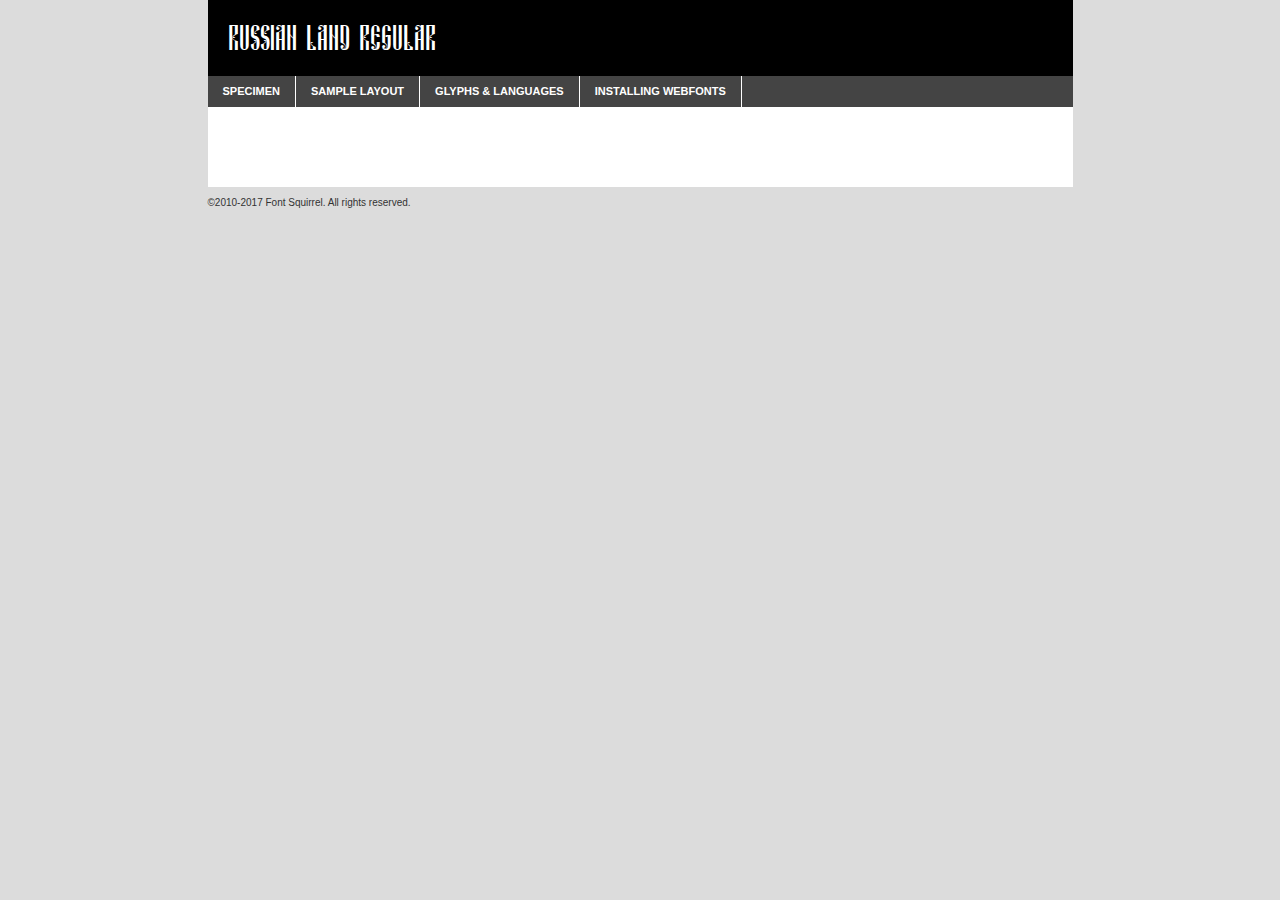
<file: src/fonts/russianland-demo.html>
<!DOCTYPE html PUBLIC "-//W3C//DTD XHTML 1.0 Transitional//EN"
        "http://www.w3.org/TR/xhtml1/DTD/xhtml1-transitional.dtd">

<html xmlns="http://www.w3.org/1999/xhtml" xml:lang="en" lang="en">
<head>
    <meta http-equiv="Content-Type" content="text/html; charset=utf-8"/>
    <script src="http://ajax.googleapis.com/ajax/libs/jquery/1.7.2/jquery.min.js" type="text/javascript" charset="utf-8"></script>
    <script type="text/javascript">
		(function($) {
			$.fn.easyTabs = function(option) {
				var param = jQuery.extend({ fadeSpeed: 'fast', defaultContent: 1, activeClass: 'active' }, option);
				$(this).each(function() {
					var thisId = '#' + this.id;
					if ( param.defaultContent == '' )
					{
						param.defaultContent = 1;
					}
					if ( typeof param.defaultContent == 'number' )
					{
						var defaultTab = $(thisId + ' .tabs li:eq(' + (param.defaultContent - 1) + ') a').attr('href').substr(1);
					}
					else
					{
						var defaultTab = param.defaultContent;
					}
					$(thisId + ' .tabs li a').each(function() {
						var tabToHide = $(this).attr('href').substr(1);
						$('#' + tabToHide).addClass('easytabs-tab-content');
					});
					hideAll();
					changeContent(defaultTab);

					function hideAll() {$(thisId + ' .easytabs-tab-content').hide();}

					function changeContent(tabId)
					{
						hideAll();
						$(thisId + ' .tabs li').removeClass(param.activeClass);
						$(thisId + ' .tabs li a[href=#' + tabId + ']').closest('li').addClass(param.activeClass);
						if ( param.fadeSpeed != 'none' )
						{
							$(thisId + ' #' + tabId).fadeIn(param.fadeSpeed);
						}
						else
						{
							$(thisId + ' #' + tabId).show();
						}
					}

					$(thisId + ' .tabs li').click(function() {
						var tabId = $(this).find('a').attr('href').substr(1);
						changeContent(tabId);
						return false;
					});
				});
			}
		})(jQuery);
    </script>
    <link rel="stylesheet" href="specimen_files/specimen_stylesheet.css" type="text/css" charset="utf-8"/>
    <link rel="stylesheet" href="stylesheet.css" type="text/css" charset="utf-8"/>

    <style type="text/css">
        		body {
			font-family: 'russian_landregular';
        		}

            </style>

    <title>Russian Land Regular Specimen</title>


    <script type="text/javascript" charset="utf-8">
		$(document).ready(function() {
			$('#container').easyTabs({ defaultContent: 1 });
		});
    </script>
</head>

<body>
<div id="container">
    <div id="header">
		Russian Land Regular    </div>
    <ul class="tabs">
        <li><a href="#specimen">Specimen</a></li>
        <li><a href="#layout">Sample Layout</a></li>
		        <li><a href="#glyphs">Glyphs &amp; Languages</a></li>
        <li><a href="#installing">Installing Webfonts</a></li>

    </ul>

    <div id="main_content">


        <div id="specimen">

            <div class="section">
                <div class="grid12 firstcol">
                    <div class="huge">AaBb</div>
                </div>
            </div>

            <div class="section">
                <div class="glyph_range">A&#x200B;B&#x200b;C&#x200b;D&#x200b;E&#x200b;F&#x200b;G&#x200b;H&#x200b;I&#x200b;J&#x200b;K&#x200b;L&#x200b;M&#x200b;N&#x200b;O&#x200b;P&#x200b;Q&#x200b;R&#x200b;S&#x200b;T&#x200b;U&#x200b;V&#x200b;W&#x200b;X&#x200b;Y&#x200b;Z&#x200b;a&#x200b;b&#x200b;c&#x200b;d&#x200b;e&#x200b;f&#x200b;g&#x200b;h&#x200b;i&#x200b;j&#x200b;k&#x200b;l&#x200b;m&#x200b;n&#x200b;o&#x200b;p&#x200b;q&#x200b;r&#x200b;s&#x200b;t&#x200b;u&#x200b;v&#x200b;w&#x200b;x&#x200b;y&#x200b;z&#x200b;1&#x200b;2&#x200b;3&#x200b;4&#x200b;5&#x200b;6&#x200b;7&#x200b;8&#x200b;9&#x200b;0&#x200b;&amp;&#x200b;.&#x200b;,&#x200b;?&#x200b;!&#x200b;&#64;&#x200b;(&#x200b;)&#x200b;#&#x200b;$&#x200b;%&#x200b;*&#x200b;+&#x200b;-&#x200b;=&#x200b;:&#x200b;;</div>
            </div>
            <div class="section">
                <div class="grid12 firstcol">
                    <table class="sample_table">
                        <tr>
                            <td>10</td>
                            <td class="size10">abcdefghijklmnopqrstuvwxyzABCDEFGHIJKLMNOPQRSTUVWXYZ0123456789abcdefghijklmnopqrstuvwxyzABCDEFGHIJKLMNOPQRSTUVWXYZ0123456789abcdefghijklmnopqrstuvwxyzABCDEFGHIJKLMNOPQRSTUVWXYZ</td>
                        </tr>
                        <tr>
                            <td>11</td>
                            <td class="size11">abcdefghijklmnopqrstuvwxyzABCDEFGHIJKLMNOPQRSTUVWXYZ0123456789abcdefghijklmnopqrstuvwxyzABCDEFGHIJKLMNOPQRSTUVWXYZ0123456789abcdefghijklmnopqrstuvwxyzABCDEFGHIJKLMNOPQRSTUVWXYZ</td>
                        </tr>
                        <tr>
                            <td>12</td>
                            <td class="size12">abcdefghijklmnopqrstuvwxyzABCDEFGHIJKLMNOPQRSTUVWXYZ0123456789abcdefghijklmnopqrstuvwxyzABCDEFGHIJKLMNOPQRSTUVWXYZ0123456789abcdefghijklmnopqrstuvwxyzABCDEFGHIJKLMNOPQRSTUVWXYZ</td>
                        </tr>
                        <tr>
                            <td>13</td>
                            <td class="size13">abcdefghijklmnopqrstuvwxyzABCDEFGHIJKLMNOPQRSTUVWXYZ0123456789abcdefghijklmnopqrstuvwxyzABCDEFGHIJKLMNOPQRSTUVWXYZ0123456789abcdefghijklmnopqrstuvwxyzABCDEFGHIJKLMNOPQRSTUVWXYZ</td>
                        </tr>
                        <tr>
                            <td>14</td>
                            <td class="size14">abcdefghijklmnopqrstuvwxyzABCDEFGHIJKLMNOPQRSTUVWXYZ0123456789abcdefghijklmnopqrstuvwxyzABCDEFGHIJKLMNOPQRSTUVWXYZ0123456789abcdefghijklmnopqrstuvwxyzABCDEFGHIJKLMNOPQRSTUVWXYZ</td>
                        </tr>
                        <tr>
                            <td>16</td>
                            <td class="size16">abcdefghijklmnopqrstuvwxyzABCDEFGHIJKLMNOPQRSTUVWXYZ0123456789abcdefghijklmnopqrstuvwxyzABCDEFGHIJKLMNOPQRSTUVWXYZ</td>
                        </tr>
                        <tr>
                            <td>18</td>
                            <td class="size18">abcdefghijklmnopqrstuvwxyzABCDEFGHIJKLMNOPQRSTUVWXYZ0123456789abcdefghijklmnopqrstuvwxyzABCDEFGHIJKLMNOPQRSTUVWXYZ</td>
                        </tr>
                        <tr>
                            <td>20</td>
                            <td class="size20">abcdefghijklmnopqrstuvwxyzABCDEFGHIJKLMNOPQRSTUVWXYZ0123456789abcdefghijklmnopqrstuvwxyzABCDEFGHIJKLMNOPQRSTUVWXYZ</td>
                        </tr>
                        <tr>
                            <td>24</td>
                            <td class="size24">abcdefghijklmnopqrstuvwxyzABCDEFGHIJKLMNOPQRSTUVWXYZ0123456789abcdefghijklmnopqrstuvwxyzABCDEFGHIJKLMNOPQRSTUVWXYZ</td>
                        </tr>
                        <tr>
                            <td>30</td>
                            <td class="size30">abcdefghijklmnopqrstuvwxyzABCDEFGHIJKLMNOPQRSTUVWXYZ0123456789abcdefghijklmnopqrstuvwxyzABCDEFGHIJKLMNOPQRSTUVWXYZ</td>
                        </tr>
                        <tr>
                            <td>36</td>
                            <td class="size36">abcdefghijklmnopqrstuvwxyzABCDEFGHIJKLMNOPQRSTUVWXYZ0123456789abcdefghijklmnopqrstuvwxyzABCDEFGHIJKLMNOPQRSTUVWXYZ</td>
                        </tr>
                        <tr>
                            <td>48</td>
                            <td class="size48">abcdefghijklmnopqrstuvwxyzABCDEFGHIJKLMNOPQRSTUVWXYZ0123456789abcdefghijklmnopqrstuvwxyzABCDEFGHIJKLMNOPQRSTUVWXYZ</td>
                        </tr>
                        <tr>
                            <td>60</td>
                            <td class="size60">abcdefghijklmnopqrstuvwxyzABCDEFGHIJKLMNOPQRSTUVWXYZ0123456789abcdefghijklmnopqrstuvwxyzABCDEFGHIJKLMNOPQRSTUVWXYZ</td>
                        </tr>
                        <tr>
                            <td>72</td>
                            <td class="size72">abcdefghijklmnopqrstuvwxyzABCDEFGHIJKLMNOPQRSTUVWXYZ0123456789abcdefghijklmnopqrstuvwxyzABCDEFGHIJKLMNOPQRSTUVWXYZ</td>
                        </tr>
                        <tr>
                            <td>90</td>
                            <td class="size90">abcdefghijklmnopqrstuvwxyzABCDEFGHIJKLMNOPQRSTUVWXYZ0123456789abcdefghijklmnopqrstuvwxyzABCDEFGHIJKLMNOPQRSTUVWXYZ</td>
                        </tr>
                    </table>

                </div>

            </div>


            <div class="section" id="bodycomparison">


                <div id="xheight">
                    <div class="fontbody">&#x25FC;&#x25FC;&#x25FC;&#x25FC;&#x25FC;&#x25FC;&#x25FC;&#x25FC;&#x25FC;&#x25FC;&#x25FC;&#x25FC;&#x25FC;&#x25FC;&#x25FC;&#x25FC;&#x25FC;&#x25FC;&#x25FC;&#x25FC;&#x25FC;&#x25FC;&#x25FC;&#x25FC;&#x25FC;&#x25FC;&#x25FC;&#x25FC;&#x25FC;&#x25FC;&#x25FC;&#x25FC;&#x25FC;&#x25FC;&#x25FC;&#x25FC;&#x25FC;&#x25FC;&#x25FC;&#x25FC;&#x25FC;&#x25FC;&#x25FC;&#x25FC;&#x25FC;&#x25FC;&#x25FC;&#x25FC;&#x25FC;&#x25FC;&#x25FC;&#x25FC;&#x25FC;&#x25FC;&#x25FC;&#x25FC;&#x25FC;&#x25FC;&#x25FC;&#x25FC;&#x25FC;&#x25FC;&#x25FC;&#x25FC;&#x25FC;&#x25FC;&#x25FC;&#x25FC;&#x25FC;&#x25FC;&#x25FC;&#x25FC;&#x25FC;&#x25FC;&#x25FC;&#x25FC;&#x25FC;&#x25FC;&#x25FC;&#x25FC;&#x25FC;&#x25FC;&#x25FC;&#x25FC;&#x25FC;&#x25FC;&#x25FC;&#x25FC;&#x25FC;&#x25FC;&#x25FC;&#x25FC;&#x25FC;&#x25FC;&#x25FC;&#x25FC;&#x25FC;&#x25FC;&#x25FC;body</div>
                    <div class="arialbody">body</div>
                    <div class="verdanabody">body</div>
                    <div class="georgiabody">body</div>
                </div>
                <div class="fontbody" style="z-index:1">
                    body<span>Russian Land Regular</span>
                </div>
                <div class="arialbody" style="z-index:1">
                    body<span>Arial</span>
                </div>
                <div class="verdanabody" style="z-index:1">
                    body<span>Verdana</span>
                </div>
                <div class="georgiabody" style="z-index:1">
                    body<span>Georgia</span>
                </div>


            </div>


            <div class="section psample psample_row1" id="">

                <div class="grid2 firstcol">
                    <p class="size10"><span>10.</span>Aenean lacinia bibendum nulla sed consectetur. Fusce dapibus, tellus ac cursus commodo, tortor mauris condimentum nibh, ut fermentum massa justo sit amet risus. Nullam id dolor id nibh ultricies vehicula ut id elit. Cum sociis natoque penatibus et magnis dis parturient montes, nascetur ridiculus mus. Nulla vitae elit libero, a pharetra augue.</p>

                </div>
                <div class="grid3">
                    <p class="size11"><span>11.</span>Aenean lacinia bibendum nulla sed consectetur. Fusce dapibus, tellus ac cursus commodo, tortor mauris condimentum nibh, ut fermentum massa justo sit amet risus. Nullam id dolor id nibh ultricies vehicula ut id elit. Cum sociis natoque penatibus et magnis dis parturient montes, nascetur ridiculus mus. Nulla vitae elit libero, a pharetra augue.</p>

                </div>
                <div class="grid3">
                    <p class="size12"><span>12.</span>Aenean lacinia bibendum nulla sed consectetur. Fusce dapibus, tellus ac cursus commodo, tortor mauris condimentum nibh, ut fermentum massa justo sit amet risus. Nullam id dolor id nibh ultricies vehicula ut id elit. Cum sociis natoque penatibus et magnis dis parturient montes, nascetur ridiculus mus. Nulla vitae elit libero, a pharetra augue.</p>

                </div>
                <div class="grid4">
                    <p class="size13"><span>13.</span>Aenean lacinia bibendum nulla sed consectetur. Fusce dapibus, tellus ac cursus commodo, tortor mauris condimentum nibh, ut fermentum massa justo sit amet risus. Nullam id dolor id nibh ultricies vehicula ut id elit. Cum sociis natoque penatibus et magnis dis parturient montes, nascetur ridiculus mus. Nulla vitae elit libero, a pharetra augue.</p>

                </div>
                <div class="white_blend"></div>

            </div>
            <div class="section psample psample_row2" id="">
                <div class="grid3 firstcol">
                    <p class="size14"><span>14.</span>Aenean lacinia bibendum nulla sed consectetur. Fusce dapibus, tellus ac cursus commodo, tortor mauris condimentum nibh, ut fermentum massa justo sit amet risus. Nullam id dolor id nibh ultricies vehicula ut id elit. Cum sociis natoque penatibus et magnis dis parturient montes, nascetur ridiculus mus. Nulla vitae elit libero, a pharetra augue.</p>

                </div>
                <div class="grid4">
                    <p class="size16"><span>16.</span>Aenean lacinia bibendum nulla sed consectetur. Fusce dapibus, tellus ac cursus commodo, tortor mauris condimentum nibh, ut fermentum massa justo sit amet risus. Nullam id dolor id nibh ultricies vehicula ut id elit. Cum sociis natoque penatibus et magnis dis parturient montes, nascetur ridiculus mus. Nulla vitae elit libero, a pharetra augue.</p>

                </div>
                <div class="grid5">
                    <p class="size18"><span>18.</span>Aenean lacinia bibendum nulla sed consectetur. Fusce dapibus, tellus ac cursus commodo, tortor mauris condimentum nibh, ut fermentum massa justo sit amet risus. Nullam id dolor id nibh ultricies vehicula ut id elit. Cum sociis natoque penatibus et magnis dis parturient montes, nascetur ridiculus mus. Nulla vitae elit libero, a pharetra augue.</p>

                </div>

                <div class="white_blend"></div>

            </div>

            <div class="section psample psample_row3" id="">
                <div class="grid5 firstcol">
                    <p class="size20"><span>20.</span>Aenean lacinia bibendum nulla sed consectetur. Fusce dapibus, tellus ac cursus commodo, tortor mauris condimentum nibh, ut fermentum massa justo sit amet risus. Nullam id dolor id nibh ultricies vehicula ut id elit. Cum sociis natoque penatibus et magnis dis parturient montes, nascetur ridiculus mus. Nulla vitae elit libero, a pharetra augue.</p>
                </div>
                <div class="grid7">
                    <p class="size24"><span>24.</span>Aenean lacinia bibendum nulla sed consectetur. Fusce dapibus, tellus ac cursus commodo, tortor mauris condimentum nibh, ut fermentum massa justo sit amet risus. Nullam id dolor id nibh ultricies vehicula ut id elit. Cum sociis natoque penatibus et magnis dis parturient montes, nascetur ridiculus mus. Nulla vitae elit libero, a pharetra augue.</p>
                </div>

                <div class="white_blend"></div>

            </div>

            <div class="section psample psample_row4" id="">
                <div class="grid12 firstcol">
                    <p class="size30"><span>30.</span>Aenean lacinia bibendum nulla sed consectetur. Fusce dapibus, tellus ac cursus commodo, tortor mauris condimentum nibh, ut fermentum massa justo sit amet risus. Nullam id dolor id nibh ultricies vehicula ut id elit. Cum sociis natoque penatibus et magnis dis parturient montes, nascetur ridiculus mus. Nulla vitae elit libero, a pharetra augue.</p>
                </div>
                <div class="white_blend"></div>

            </div>


            <div class="section psample psample_row1 fullreverse">
                <div class="grid2 firstcol">
                    <p class="size10"><span>10.</span>Aenean lacinia bibendum nulla sed consectetur. Fusce dapibus, tellus ac cursus commodo, tortor mauris condimentum nibh, ut fermentum massa justo sit amet risus. Nullam id dolor id nibh ultricies vehicula ut id elit. Cum sociis natoque penatibus et magnis dis parturient montes, nascetur ridiculus mus. Nulla vitae elit libero, a pharetra augue.</p>

                </div>
                <div class="grid3">
                    <p class="size11"><span>11.</span>Aenean lacinia bibendum nulla sed consectetur. Fusce dapibus, tellus ac cursus commodo, tortor mauris condimentum nibh, ut fermentum massa justo sit amet risus. Nullam id dolor id nibh ultricies vehicula ut id elit. Cum sociis natoque penatibus et magnis dis parturient montes, nascetur ridiculus mus. Nulla vitae elit libero, a pharetra augue.</p>

                </div>
                <div class="grid3">
                    <p class="size12"><span>12.</span>Aenean lacinia bibendum nulla sed consectetur. Fusce dapibus, tellus ac cursus commodo, tortor mauris condimentum nibh, ut fermentum massa justo sit amet risus. Nullam id dolor id nibh ultricies vehicula ut id elit. Cum sociis natoque penatibus et magnis dis parturient montes, nascetur ridiculus mus. Nulla vitae elit libero, a pharetra augue.</p>

                </div>
                <div class="grid4">
                    <p class="size13"><span>13.</span>Aenean lacinia bibendum nulla sed consectetur. Fusce dapibus, tellus ac cursus commodo, tortor mauris condimentum nibh, ut fermentum massa justo sit amet risus. Nullam id dolor id nibh ultricies vehicula ut id elit. Cum sociis natoque penatibus et magnis dis parturient montes, nascetur ridiculus mus. Nulla vitae elit libero, a pharetra augue.</p>

                </div>
                <div class="black_blend"></div>

            </div>

            <div class="section psample psample_row2 fullreverse">
                <div class="grid3 firstcol">
                    <p class="size14"><span>14.</span>Aenean lacinia bibendum nulla sed consectetur. Fusce dapibus, tellus ac cursus commodo, tortor mauris condimentum nibh, ut fermentum massa justo sit amet risus. Nullam id dolor id nibh ultricies vehicula ut id elit. Cum sociis natoque penatibus et magnis dis parturient montes, nascetur ridiculus mus. Nulla vitae elit libero, a pharetra augue.</p>

                </div>
                <div class="grid4">
                    <p class="size16"><span>16.</span>Aenean lacinia bibendum nulla sed consectetur. Fusce dapibus, tellus ac cursus commodo, tortor mauris condimentum nibh, ut fermentum massa justo sit amet risus. Nullam id dolor id nibh ultricies vehicula ut id elit. Cum sociis natoque penatibus et magnis dis parturient montes, nascetur ridiculus mus. Nulla vitae elit libero, a pharetra augue.</p>

                </div>
                <div class="grid5">
                    <p class="size18"><span>18.</span>Aenean lacinia bibendum nulla sed consectetur. Fusce dapibus, tellus ac cursus commodo, tortor mauris condimentum nibh, ut fermentum massa justo sit amet risus. Nullam id dolor id nibh ultricies vehicula ut id elit. Cum sociis natoque penatibus et magnis dis parturient montes, nascetur ridiculus mus. Nulla vitae elit libero, a pharetra augue.</p>

                </div>
                <div class="black_blend"></div>

            </div>

            <div class="section psample fullreverse psample_row3" id="">
                <div class="grid5 firstcol">
                    <p class="size20"><span>20.</span>Aenean lacinia bibendum nulla sed consectetur. Fusce dapibus, tellus ac cursus commodo, tortor mauris condimentum nibh, ut fermentum massa justo sit amet risus. Nullam id dolor id nibh ultricies vehicula ut id elit. Cum sociis natoque penatibus et magnis dis parturient montes, nascetur ridiculus mus. Nulla vitae elit libero, a pharetra augue.</p>
                </div>
                <div class="grid7">
                    <p class="size24"><span>24.</span>Aenean lacinia bibendum nulla sed consectetur. Fusce dapibus, tellus ac cursus commodo, tortor mauris condimentum nibh, ut fermentum massa justo sit amet risus. Nullam id dolor id nibh ultricies vehicula ut id elit. Cum sociis natoque penatibus et magnis dis parturient montes, nascetur ridiculus mus. Nulla vitae elit libero, a pharetra augue.</p>
                </div>

                <div class="black_blend"></div>

            </div>

            <div class="section psample fullreverse psample_row4" id="" style="border-bottom: 20px #000 solid;">
                <div class="grid12 firstcol">
                    <p class="size30"><span>30.</span>Aenean lacinia bibendum nulla sed consectetur. Fusce dapibus, tellus ac cursus commodo, tortor mauris condimentum nibh, ut fermentum massa justo sit amet risus. Nullam id dolor id nibh ultricies vehicula ut id elit. Cum sociis natoque penatibus et magnis dis parturient montes, nascetur ridiculus mus. Nulla vitae elit libero, a pharetra augue.</p>
                </div>
                <div class="black_blend"></div>

            </div>


        </div>

        <div id="layout">

            <div class="section">

                <div class="grid12 firstcol">
                    <h1>Lorem Ipsum Dolor</h1>
                    <h2>Etiam porta sem malesuada magna mollis euismod</h2>

                    <p class="byline">By <a href="#link">Aenean Lacinia</a></p>
                </div>
            </div>
            <div class="section">
                <div class="grid8 firstcol">
                    <p class="large">Donec sed odio dui. Morbi leo risus, porta ac consectetur ac, vestibulum at eros. Fusce dapibus, tellus ac cursus commodo, tortor mauris condimentum nibh, ut fermentum massa justo sit amet risus. </p>


                    <h3>Pellentesque ornare sem</h3>

                    <p>Maecenas sed diam eget risus varius blandit sit amet non magna. Maecenas faucibus mollis interdum. Donec ullamcorper nulla non metus auctor fringilla. Nullam id dolor id nibh ultricies vehicula ut id elit. Nullam id dolor id nibh ultricies vehicula ut id elit. </p>

                    <p>Aenean eu leo quam. Pellentesque ornare sem lacinia quam venenatis vestibulum. Lorem ipsum dolor sit amet, consectetur adipiscing elit. Cum sociis natoque penatibus et magnis dis parturient montes, nascetur ridiculus mus. </p>

                    <p>Nulla vitae elit libero, a pharetra augue. Praesent commodo cursus magna, vel scelerisque nisl consectetur et. Aenean lacinia bibendum nulla sed consectetur. </p>

                    <p>Nullam quis risus eget urna mollis ornare vel eu leo. Nullam quis risus eget urna mollis ornare vel eu leo. Maecenas sed diam eget risus varius blandit sit amet non magna. Donec ullamcorper nulla non metus auctor fringilla. </p>

                    <h3>Cras mattis consectetur</h3>

                    <p>Aenean eu leo quam. Pellentesque ornare sem lacinia quam venenatis vestibulum. Aenean lacinia bibendum nulla sed consectetur. Integer posuere erat a ante venenatis dapibus posuere velit aliquet. Cras mattis consectetur purus sit amet fermentum. </p>

                    <p>Nullam id dolor id nibh ultricies vehicula ut id elit. Nullam quis risus eget urna mollis ornare vel eu leo. Cras mattis consectetur purus sit amet fermentum.</p>
                </div>

                <div class="grid4 sidebar">

                    <div class="box reverse">
                        <p class="last">Nullam quis risus eget urna mollis ornare vel eu leo. Donec ullamcorper nulla non metus auctor fringilla. Cras mattis consectetur purus sit amet fermentum. Sed posuere consectetur est at lobortis. Lorem ipsum dolor sit amet, consectetur adipiscing elit. </p>
                    </div>

                    <p class="caption">Maecenas sed diam eget risus varius.</p>

                    <p>Vestibulum id ligula porta felis euismod semper. Integer posuere erat a ante venenatis dapibus posuere velit aliquet. Vestibulum id ligula porta felis euismod semper. Sed posuere consectetur est at lobortis. Maecenas sed diam eget risus varius blandit sit amet non magna. Fusce dapibus, tellus ac cursus commodo, tortor mauris condimentum nibh, ut fermentum massa justo sit amet risus. </p>


                    <p>Duis mollis, est non commodo luctus, nisi erat porttitor ligula, eget lacinia odio sem nec elit. Aenean lacinia bibendum nulla sed consectetur. Vivamus sagittis lacus vel augue laoreet rutrum faucibus dolor auctor. Aenean lacinia bibendum nulla sed consectetur. Nullam quis risus eget urna mollis ornare vel eu leo. </p>

                    <p>Praesent commodo cursus magna, vel scelerisque nisl consectetur et. Donec ullamcorper nulla non metus auctor fringilla. Maecenas faucibus mollis interdum. Fusce dapibus, tellus ac cursus commodo, tortor mauris condimentum nibh, ut fermentum massa justo sit amet risus. </p>

                </div>
            </div>

        </div>


		

        <div id="glyphs">
            <div class="section">
                <div class="grid12 firstcol">

                    <h1>Language Support</h1>
                    <p>The subset of Russian Land Regular in this kit supports the following languages:<br/>

						English, Italian, Malagasy, Arrernte, Bislama, Cebuano, Corsican, Fijian, French_creole, Gilbertese, Haitian_creole, Hmong, Ibanag, Iloko_ilokano, Indonesian, Interglossa_glosa, Interlingua, Irish_gaelic, Lojban, Mohawk, Norfolk_pitcairnese, Oromo, Pangasinan, Potawatomi, Rotokas, Scots_gaelic, Seychelles_creole, Shona, Somali, Southern_ndebele, Swahili, Swati_swazi, Tok_pisin, Warlpiri, Xhosa, Zulu, Latinbasic, Demo                    </p>
                    <h1>Glyph Chart</h1>
                    <p>The subset of Russian Land Regular in this kit includes all the glyphs listed below. Unicode entities are included above each glyph to help you insert individual characters into your layout.</p>
                    <div id="glyph_chart">

																																	                                <div><p>&amp;#13;</p>&#13;</div>
																				                                <div><p>&amp;#32;</p>&#32;</div>
																				                                <div><p>&amp;#33;</p>&#33;</div>
																				                                <div><p>&amp;#34;</p>&#34;</div>
																				                                <div><p>&amp;#40;</p>&#40;</div>
																				                                <div><p>&amp;#41;</p>&#41;</div>
																				                                <div><p>&amp;#44;</p>&#44;</div>
																				                                <div><p>&amp;#45;</p>&#45;</div>
																				                                <div><p>&amp;#46;</p>&#46;</div>
																				                                <div><p>&amp;#47;</p>&#47;</div>
																				                                <div><p>&amp;#48;</p>&#48;</div>
																				                                <div><p>&amp;#49;</p>&#49;</div>
																				                                <div><p>&amp;#50;</p>&#50;</div>
																				                                <div><p>&amp;#51;</p>&#51;</div>
																				                                <div><p>&amp;#52;</p>&#52;</div>
																				                                <div><p>&amp;#53;</p>&#53;</div>
																				                                <div><p>&amp;#54;</p>&#54;</div>
																				                                <div><p>&amp;#55;</p>&#55;</div>
																				                                <div><p>&amp;#56;</p>&#56;</div>
																				                                <div><p>&amp;#57;</p>&#57;</div>
																				                                <div><p>&amp;#58;</p>&#58;</div>
																				                                <div><p>&amp;#59;</p>&#59;</div>
																				                                <div><p>&amp;#63;</p>&#63;</div>
																				                                <div><p>&amp;#65;</p>&#65;</div>
																				                                <div><p>&amp;#66;</p>&#66;</div>
																				                                <div><p>&amp;#67;</p>&#67;</div>
																				                                <div><p>&amp;#68;</p>&#68;</div>
																				                                <div><p>&amp;#69;</p>&#69;</div>
																				                                <div><p>&amp;#70;</p>&#70;</div>
																				                                <div><p>&amp;#71;</p>&#71;</div>
																				                                <div><p>&amp;#72;</p>&#72;</div>
																				                                <div><p>&amp;#73;</p>&#73;</div>
																				                                <div><p>&amp;#74;</p>&#74;</div>
																				                                <div><p>&amp;#75;</p>&#75;</div>
																				                                <div><p>&amp;#76;</p>&#76;</div>
																				                                <div><p>&amp;#77;</p>&#77;</div>
																				                                <div><p>&amp;#78;</p>&#78;</div>
																				                                <div><p>&amp;#79;</p>&#79;</div>
																				                                <div><p>&amp;#80;</p>&#80;</div>
																				                                <div><p>&amp;#81;</p>&#81;</div>
																				                                <div><p>&amp;#82;</p>&#82;</div>
																				                                <div><p>&amp;#83;</p>&#83;</div>
																				                                <div><p>&amp;#84;</p>&#84;</div>
																				                                <div><p>&amp;#85;</p>&#85;</div>
																				                                <div><p>&amp;#86;</p>&#86;</div>
																				                                <div><p>&amp;#87;</p>&#87;</div>
																				                                <div><p>&amp;#88;</p>&#88;</div>
																				                                <div><p>&amp;#89;</p>&#89;</div>
																				                                <div><p>&amp;#90;</p>&#90;</div>
																				                                <div><p>&amp;#97;</p>&#97;</div>
																				                                <div><p>&amp;#98;</p>&#98;</div>
																				                                <div><p>&amp;#99;</p>&#99;</div>
																				                                <div><p>&amp;#100;</p>&#100;</div>
																				                                <div><p>&amp;#101;</p>&#101;</div>
																				                                <div><p>&amp;#102;</p>&#102;</div>
																				                                <div><p>&amp;#103;</p>&#103;</div>
																				                                <div><p>&amp;#104;</p>&#104;</div>
																				                                <div><p>&amp;#105;</p>&#105;</div>
																				                                <div><p>&amp;#106;</p>&#106;</div>
																				                                <div><p>&amp;#107;</p>&#107;</div>
																				                                <div><p>&amp;#108;</p>&#108;</div>
																				                                <div><p>&amp;#109;</p>&#109;</div>
																				                                <div><p>&amp;#110;</p>&#110;</div>
																				                                <div><p>&amp;#111;</p>&#111;</div>
																				                                <div><p>&amp;#112;</p>&#112;</div>
																				                                <div><p>&amp;#113;</p>&#113;</div>
																				                                <div><p>&amp;#114;</p>&#114;</div>
																				                                <div><p>&amp;#115;</p>&#115;</div>
																				                                <div><p>&amp;#116;</p>&#116;</div>
																				                                <div><p>&amp;#117;</p>&#117;</div>
																				                                <div><p>&amp;#118;</p>&#118;</div>
																				                                <div><p>&amp;#119;</p>&#119;</div>
																				                                <div><p>&amp;#120;</p>&#120;</div>
																				                                <div><p>&amp;#121;</p>&#121;</div>
																				                                <div><p>&amp;#122;</p>&#122;</div>
																				                                <div><p>&amp;#160;</p>&#160;</div>
																				                                <div><p>&amp;#173;</p>&#173;</div>
																				                                <div><p>&amp;#192;</p>&#192;</div>
																				                                <div><p>&amp;#193;</p>&#193;</div>
																				                                <div><p>&amp;#194;</p>&#194;</div>
																				                                <div><p>&amp;#195;</p>&#195;</div>
																				                                <div><p>&amp;#200;</p>&#200;</div>
																				                                <div><p>&amp;#201;</p>&#201;</div>
																				                                <div><p>&amp;#202;</p>&#202;</div>
																				                                <div><p>&amp;#204;</p>&#204;</div>
																				                                <div><p>&amp;#205;</p>&#205;</div>
																				                                <div><p>&amp;#210;</p>&#210;</div>
																				                                <div><p>&amp;#211;</p>&#211;</div>
																				                                <div><p>&amp;#212;</p>&#212;</div>
																				                                <div><p>&amp;#213;</p>&#213;</div>
																				                                <div><p>&amp;#217;</p>&#217;</div>
																				                                <div><p>&amp;#218;</p>&#218;</div>
																				                                <div><p>&amp;#221;</p>&#221;</div>
																				                                <div><p>&amp;#224;</p>&#224;</div>
																				                                <div><p>&amp;#225;</p>&#225;</div>
																				                                <div><p>&amp;#226;</p>&#226;</div>
																				                                <div><p>&amp;#227;</p>&#227;</div>
																				                                <div><p>&amp;#232;</p>&#232;</div>
																				                                <div><p>&amp;#233;</p>&#233;</div>
																				                                <div><p>&amp;#234;</p>&#234;</div>
																				                                <div><p>&amp;#236;</p>&#236;</div>
																				                                <div><p>&amp;#237;</p>&#237;</div>
																				                                <div><p>&amp;#242;</p>&#242;</div>
																				                                <div><p>&amp;#243;</p>&#243;</div>
																				                                <div><p>&amp;#244;</p>&#244;</div>
																				                                <div><p>&amp;#245;</p>&#245;</div>
																				                                <div><p>&amp;#249;</p>&#249;</div>
																				                                <div><p>&amp;#250;</p>&#250;</div>
																				                                <div><p>&amp;#253;</p>&#253;</div>
																				                                <div><p>&amp;#8192;</p>&#8192;</div>
																				                                <div><p>&amp;#8193;</p>&#8193;</div>
																				                                <div><p>&amp;#8194;</p>&#8194;</div>
																				                                <div><p>&amp;#8195;</p>&#8195;</div>
																				                                <div><p>&amp;#8196;</p>&#8196;</div>
																				                                <div><p>&amp;#8197;</p>&#8197;</div>
																				                                <div><p>&amp;#8198;</p>&#8198;</div>
																				                                <div><p>&amp;#8199;</p>&#8199;</div>
																				                                <div><p>&amp;#8200;</p>&#8200;</div>
																				                                <div><p>&amp;#8201;</p>&#8201;</div>
																				                                <div><p>&amp;#8202;</p>&#8202;</div>
																				                                <div><p>&amp;#8208;</p>&#8208;</div>
																				                                <div><p>&amp;#8209;</p>&#8209;</div>
																				                                <div><p>&amp;#8210;</p>&#8210;</div>
																				                                <div><p>&amp;#8211;</p>&#8211;</div>
																				                                <div><p>&amp;#8212;</p>&#8212;</div>
																				                                <div><p>&amp;#8239;</p>&#8239;</div>
																				                                <div><p>&amp;#8287;</p>&#8287;</div>
																				                                <div><p>&amp;#9724;</p>&#9724;</div>
																																													                    </div>
                </div>


            </div>
        </div>


        <div id="specs">

        </div>

        <div id="installing">
            <div class="section">
                <div class="grid7 firstcol">
                    <h1>Installing Webfonts</h1>

                    <p>Webfonts are supported by all major browser platforms but not all in the same way. There are currently four different font formats that must be included in order to target all browsers. This includes TTF, WOFF, EOT and SVG.</p>

                    <h2>1. Upload your webfonts</h2>
                    <p>You must upload your webfont kit to your website. They should be in or near the same directory as your CSS files.</p>

                    <h2>2. Include the webfont stylesheet</h2>
                    <p>A special CSS @font-face declaration helps the various browsers select the appropriate font it needs without causing you a bunch of headaches. Learn more about this syntax by reading the <a href="https://www.fontspring.com/blog/further-hardening-of-the-bulletproof-syntax">Fontspring blog post</a> about it. The code for it is as follows:</p>


                    <code>
                        @font-face{
                        font-family: 'MyWebFont';
                        src: url('WebFont.eot');
                        src: url('WebFont.eot?#iefix') format('embedded-opentype'),
                        url('WebFont.woff') format('woff'),
                        url('WebFont.ttf') format('truetype'),
                        url('WebFont.svg#webfont') format('svg');
                        }
                    </code>

                    <p>We've already gone ahead and generated the code for you. All you have to do is link to the stylesheet in your HTML, like this:</p>
                    <code>&lt;link rel=&quot;stylesheet&quot; href=&quot;stylesheet.css&quot; type=&quot;text/css&quot; charset=&quot;utf-8&quot; /&gt;</code>

                    <h2>3. Modify your own stylesheet</h2>
                    <p>To take advantage of your new fonts, you must tell your stylesheet to use them. Look at the original @font-face declaration above and find the property called "font-family." The name linked there will be what you use to reference the font. Prepend that webfont name to the font stack in the "font-family" property, inside the selector you want to change. For example:</p>
                    <code>p { font-family: 'WebFont', Arial, sans-serif; }</code>

                    <h2>4. Test</h2>
                    <p>Getting webfonts to work cross-browser <em>can</em> be tricky. Use the information in the sidebar to help you if you find that fonts aren't loading in a particular browser.</p>
                </div>

                <div class="grid5 sidebar">
                    <div class="box">
                        <h2>Troubleshooting<br/>Font-Face Problems</h2>
                        <p>Having trouble getting your webfonts to load in your new website? Here are some tips to sort out what might be the problem.</p>

                        <h3>Fonts not showing in any browser</h3>

                        <p>This sounds like you need to work on the plumbing. You either did not upload the fonts to the correct directory, or you did not link the fonts properly in the CSS. If you've confirmed that all this is correct and you still have a problem, take a look at your .htaccess file and see if requests are getting intercepted.</p>

                        <h3>Fonts not loading in iPhone or iPad</h3>

                        <p>The most common problem here is that you are serving the fonts from an IIS server. IIS refuses to serve files that have unknown MIME types. If that is the case, you must set the MIME type for SVG to "image/svg+xml" in the server settings. Follow these instructions from Microsoft if you need help.</p>

                        <h3>Fonts not loading in Firefox</h3>

                        <p>The primary reason for this failure? You are still using a version Firefox older than 3.5. So upgrade already! If that isn't it, then you are very likely serving fonts from a different domain. Firefox requires that all font assets be served from the same domain. Lastly it is possible that you need to add WOFF to your list of MIME types (if you are serving via IIS.)</p>

                        <h3>Fonts not loading in IE</h3>

                        <p>Are you looking at Internet Explorer on an actual Windows machine or are you cheating by using a service like Adobe BrowserLab? Many of these screenshot services do not render @font-face for IE. Best to test it on a real machine.</p>

                        <h3>Fonts not loading in IE9</h3>

                        <p>IE9, like Firefox, requires that fonts be served from the same domain as the website. Make sure that is the case.</p>
                    </div>
                </div>
            </div>

        </div>

    </div>
    <div id="footer">
        <p>&copy;2010-2017 Font Squirrel. All rights reserved.</p>
    </div>
</div>
</body>
</html>
</file>
<file: src/fonts/stylesheet.css>
/*! Generated by Font Squirrel (https://www.fontsquirrel.com) on September 17, 2023 */



@font-face {
    font-family: 'russian_landregular';
    src: url('russianland-webfont.eot');
    src: url('russianland-webfont.eot?#iefix') format('embedded-opentype'),
         url('russianland-webfont.woff2') format('woff2'),
         url('russianland-webfont.woff') format('woff'),
         url('russianland-webfont.ttf') format('truetype'),
         url('russianland-webfont.svg#russian_landregular') format('svg');
    font-weight: normal;
    font-style: normal;

}
</file>
<file: src/fonts/specimen_files/specimen_stylesheet.css>
@import url('grid_12-825-55-15.css');

/*  
	CSS Reset by Eric Meyer - Released under Public Domain
    http://meyerweb.com/eric/tools/css/reset/
*/
html, body, div, span, applet, object, iframe,
h1, h2, h3, h4, h5, h6, p, blockquote, pre,
a, abbr, acronym, address, big, cite, code,
del, dfn, em, font, img, ins, kbd, q, s, samp,
small, strike, strong, sub, sup, tt, var,
b, u, i, center, dl, dt, dd, ol, ul, li,
fieldset, form, label, legend, table,
caption, tbody, tfoot, thead, tr, th, td {
	margin:         0;
	padding:        0;
	border:         0;
	outline:        0;
	font-size:      100%;
	vertical-align: baseline;
	background:     transparent;
}

body {
	line-height: 1;
}

ol, ul {
	list-style: none;
}

blockquote, q {
	quotes: none;
}

blockquote:before, blockquote:after,
q:before, q:after {
	content: '';
	content: none;
}

:focus {
	outline: 0;
}

ins {
	text-decoration: none;
}

del {
	text-decoration: line-through;
}

table {
	border-collapse: collapse;
	border-spacing:  0;
}


body {
	color:            #000;
	background-color: #dcdcdc;
}

a {
	text-decoration: none;
	color:           #1883ba;
}

h1 {
	font-size:     32px;
	font-weight:   normal;
	font-style:    normal;
	margin-bottom: 18px;
}

h2 {
	font-size: 18px;
}

#container {
	width:  865px;
	margin: 0px auto;
}


#header {
	padding:          20px;
	font-size:        36px;
	background-color: #000;
	color:            #fff;
}

#header span {
	color: #666;
}

#main_content {
	background-color: #fff;
	padding:          60px 20px 20px;
}


#footer p {
	margin:         0;
	padding-top:    10px;
	padding-bottom: 50px;
	color:          #333;
	font:           10px Arial, sans-serif;
}

.tabs {
	width:            100%;
	height:           31px;
	background-color: #444;
}

.tabs li {
	float:            left;
	margin:           0;
	overflow:         hidden;
	background-color: #444;
}

.tabs li a {
	display:         block;
	color:           #fff;
	text-decoration: none;
	font:            bold 11px/11px 'Arial';
	text-transform:  uppercase;
	padding:         10px 15px;
	border-right:    1px solid #fff;
}

.tabs li a:hover {
	background-color: #00b3ff;

}

.tabs li.active a {
	color:            #000;
	background-color: #fff;
}


div.huge {

	font-size:      300px;
	line-height:    1em;
	padding:        0;
	letter-spacing: -.02em;
	overflow:       hidden;
}

div.glyph_range {
	font-size:   72px;
	line-height: 1.1em;
}

.size10 {
	font-size: 10px;
}

.size11 {
	font-size: 11px;
}

.size12 {
	font-size: 12px;
}

.size13 {
	font-size: 13px;
}

.size14 {
	font-size: 14px;
}

.size16 {
	font-size: 16px;
}

.size18 {
	font-size: 18px;
}

.size20 {
	font-size: 20px;
}

.size24 {
	font-size: 24px;
}

.size30 {
	font-size: 30px;
}

.size36 {
	font-size: 36px;
}

.size48 {
	font-size: 48px;
}

.size60 {
	font-size: 60px;
}

.size72 {
	font-size: 72px;
}

.size90 {
	font-size: 90px;
}


.psample_row1 {
	height: 120px;
}

.psample_row1 {
	height: 120px;
}

.psample_row2 {
	height: 160px;
}

.psample_row3 {
	height: 160px;
}

.psample_row4 {
	height: 160px;
}

.psample {
	overflow: hidden;
	position: relative;
}

.psample p {
	line-height: 1.3em;
	display:     block;
	overflow:    hidden;
	margin:      0;
}

.psample span {
	margin-right: .5em;
}

.white_blend {
	width:            100%;
	height:           61px;
	background-image: url([data-uri]);
	position:         absolute;
	bottom:           0;
}

.black_blend {
	width:            100%;
	height:           61px;
	background-image: url([data-uri]);
	position:         absolute;
	bottom:           0;
}

.fullreverse {
	background:    #000 !important;
	color:         #fff !important;
	margin-left:   -20px;
	padding-left:  20px;
	margin-right:  -20px;
	padding-right: 20px;
	padding:       20px;
	margin-bottom: 0;
}


.sample_table td {
	padding-top:    3px;
	padding-bottom: 5px;
	padding-left:   5px;
	vertical-align: middle;
	line-height:    1.2em;
}

.sample_table td:first-child {
	background-color: #eee;
	text-align:       right;
	padding-right:    5px;
	padding-left:     0;
	padding:          5px;
	font:             11px/12px 'Courier New', Courier, mono;
}

code {
	white-space:      pre;
	background-color: #eee;
	display:          block;
	padding:          10px;
	margin-bottom:    18px;
	overflow:         auto;
}


.bottom, .last {
	margin-bottom:  0 !important;
	padding-bottom: 0 !important;
}

.box {
	padding:       18px;
	margin-bottom: 18px;
	background:    #eee;
}

.reverse, .reversed {
	background: #000 !important;
	color:      #fff !important;
	border:     none !important;
}

#bodycomparison {
	position:    relative;
	overflow:    hidden;
	font-size:   72px;
	height:      90px;
	white-space: nowrap;
}

#bodycomparison div {
	font-size:   72px;
	line-height: 90px;
	display:     inline;
	margin:      0 15px 0 0;
	padding:     0;
}

#bodycomparison div span {
	font:     10px Arial;
	position: absolute;
	left:     0;
}

#xheight {
	float:       none;
	position:    absolute;
	color:       #d9f3ff;
	font-size:   72px;
	line-height: 90px;
}

.fontbody {
	position: relative;
}

.arialbody {
	font-family: Arial;
	position:    relative;
}

.verdanabody {
	font-family: Verdana;
	position:    relative;
}

.georgiabody {
	font-family: Georgia;
	position:    relative;
}

/* @group Layout page
 */

#layout h1 {
	font-size:   36px;
	line-height: 42px;
	font-weight: normal;
	font-style:  normal;
}

#layout h2 {
	font-size:   24px;
	line-height: 23px;
	font-weight: normal;
	font-style:  normal;
}

#layout h3 {
	font-size:   22px;
	line-height: 1.4em;
	margin-top:  1em;
	font-weight: normal;
	font-style:  normal;
}


#layout p.byline {
	font-size:     12px;
	margin-top:    18px;
	line-height:   12px;
	margin-bottom: 0;
}

#layout p {
	font-size:     14px;
	line-height:   21px;
	margin-bottom: .5em;
}

#layout p.large {
	font-size:   18px;
	line-height: 26px;
}

#layout .sidebar p {
	font-size:   12px;
	line-height: 1.4em;
}

#layout p.caption {
	font-size:     10px;
	margin-top:    -16px;
	margin-bottom: 18px;
}

/* @end */

/* @group Glyphs */

#glyph_chart div {
	background-color: #d9f3ff;
	color:            black;
	float:            left;
	font-size:        36px;
	height:           1.2em;
	line-height:      1.2em;
	margin-bottom:    1px;
	margin-right:     1px;
	text-align:       center;
	width:            1.2em;
	position:         relative;
	padding:          .6em .2em .2em;
}

#glyph_chart div p {
	position:         absolute;
	left:             0;
	top:              0;
	display:          block;
	text-align:       center;
	font:             bold 9px Arial, sans-serif;
	background-color: #3a768f;
	width:            100%;
	color:            #fff;
	padding:          2px 0;
}


#glyphs h1 {
	font-family: Arial, sans-serif;
}

/* @end */

/* @group Installing */

#installing {
	font: 13px Arial, sans-serif;
}

#installing p,
#glyphs p {
	line-height:   1.2em;
	margin-bottom: 18px;
	font:          13px Arial, sans-serif;
}


#installing h3 {
	font-size:  15px;
	margin-top: 18px;
}

/* @end */

#rendering h1 {
	font-family: Arial, sans-serif;
}

.render_table td {
	font:           11px 'Courier New', Courier, mono;
	vertical-align: middle;
}
</file>
